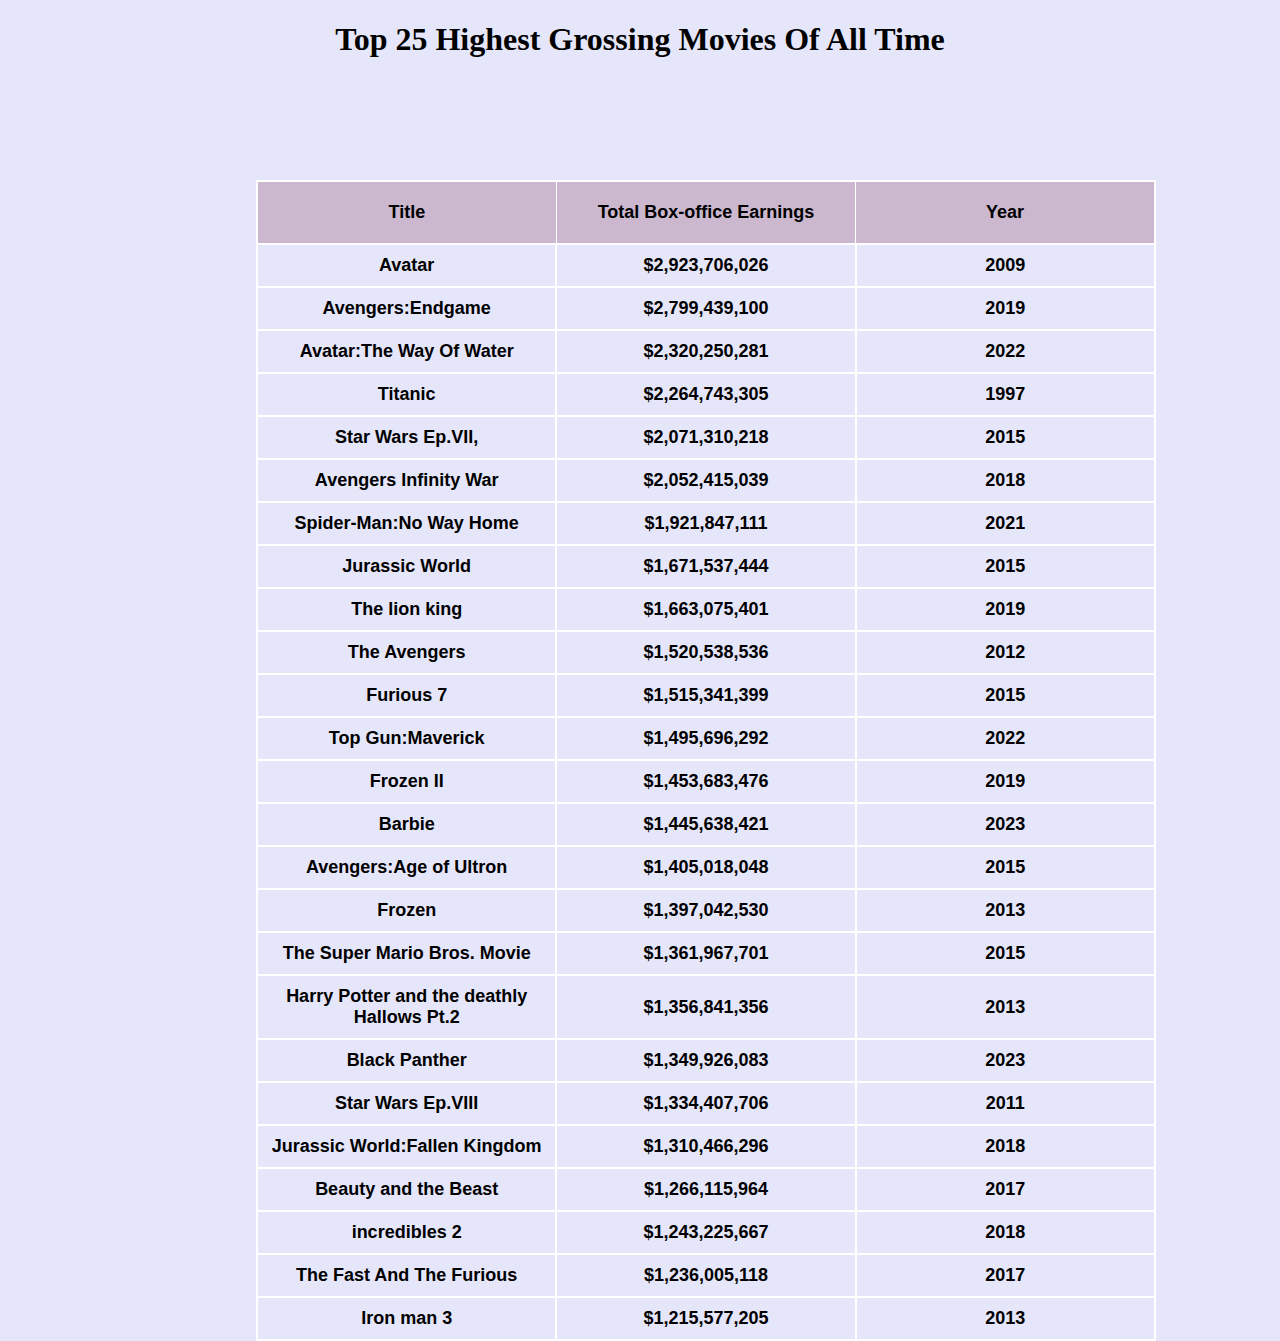
<file: index.html>
<!DOCTYPE html>
<html>

  <h1>Top 25 Highest Grossing Movies Of All Time</h1>

        <head>
          <link rel="stylesheet" href="style.css">
        </head>

       
  <div class="wrap">      
           <table border="1">
  
<tr>
    <th>Title</th>
    <th>Total Box-office Earnings</th>
    <th>Year</th>
</tr>

<tr>
<td>Avatar</td>
<td> $2,923,706,026 </td>
<td>2009</td>

</tr>
<tr>
    <td>Avengers:Endgame</td>
    <td>$2,799,439,100	</td>
    <td>2019</td>
   
</tr>
<tr>
    <td>Avatar:The Way Of Water</td>
    <td>$2,320,250,281</td>
    <td>2022</td>
</tr>

<tr>
  <td>Titanic</td>
  <td>$2,264,743,305	</td>
  <td>1997</td>
</tr>

<tr>
  <td>Star Wars Ep.VII,</td>
  <td>$2,071,310,218</td>
  <td>2015</td>
</tr>

<tr>
  <td>Avengers Infinity War</td>
  <td>$2,052,415,039	</td>
  <td>2018</td>
</tr>

<tr>
  <td>Spider-Man:No Way Home</td>
  <td>$1,921,847,111</td>
  <td>2021</td>
</tr>

<tr>
  <td>Jurassic World</td>
  <td>$1,671,537,444</td>
  <td>2015</td>
</tr>

<tr>
  <td>The lion king</td>
  <td>$1,663,075,401	</td>
  <td>2019</td>
</tr>

<tr>
  <td>The Avengers</td>
  <td>$1,520,538,536</td>
  <td>2012</td>
</tr>

<tr>
  <td>Furious 7</td>
  <td>$1,515,341,399</td>
  <td>2015</td>
</tr>

<tr>
  <td>Top Gun:Maverick</td>
  <td>$1,495,696,292</td>
  <td>2022</td>
</tr>

<tr>
  <td>Frozen II</td>
  <td>$1,453,683,476</td>
  <td>2019</td>
</tr>

<tr>
  <td>Barbie</td>
  <td>$1,445,638,421</td>
  <td>2023</td>
</tr>

<tr>
  <td>Avengers:Age of Ultron</td>
  <td>$1,405,018,048</td>
  <td>2015</td>
</tr>

<tr>
  <td>Frozen</td>
  <td>$1,397,042,530</td>
  <td>2013</td>
</tr>

<tr>
  <td>The Super Mario Bros. Movie</td>
  <td>$1,361,967,701</td>
  <td>2015</td>
</tr>

<tr>
  <td>Harry Potter and the deathly Hallows Pt.2</td>
  <td>$1,356,841,356</td>
  <td>2013</td>
</tr>

<tr>
  <td>Black Panther</td>
  <td>$1,349,926,083	</td>
  <td>2023</td>
</tr>

<tr>
  <td>Star Wars Ep.VIII</td>
  <td>$1,334,407,706</td>
  <td>2011</td>
</tr>

<tr>
  <td>Jurassic World:Fallen Kingdom</td>
  <td>$1,310,466,296</td>
  <td>2018</td>
</tr>

<tr>
  <td>Beauty and the Beast</td>
  <td>$1,266,115,964</td>
  <td>2017</td>
</tr>

<tr>
  <td>incredibles 2</td>
  <td>$1,243,225,667</td>
  <td>2018</td>
</tr>

<tr>
  <td>The Fast And The Furious</td>
  <td>$1,236,005,118	</td>
  <td>2017</td>
</tr>

<tr>
  <td>Iron man 3</td>
  <td>$1,215,577,205</td>
  <td>2013</td>
</tr>

           </table> 
   </div>         
      
    </html>
</file>
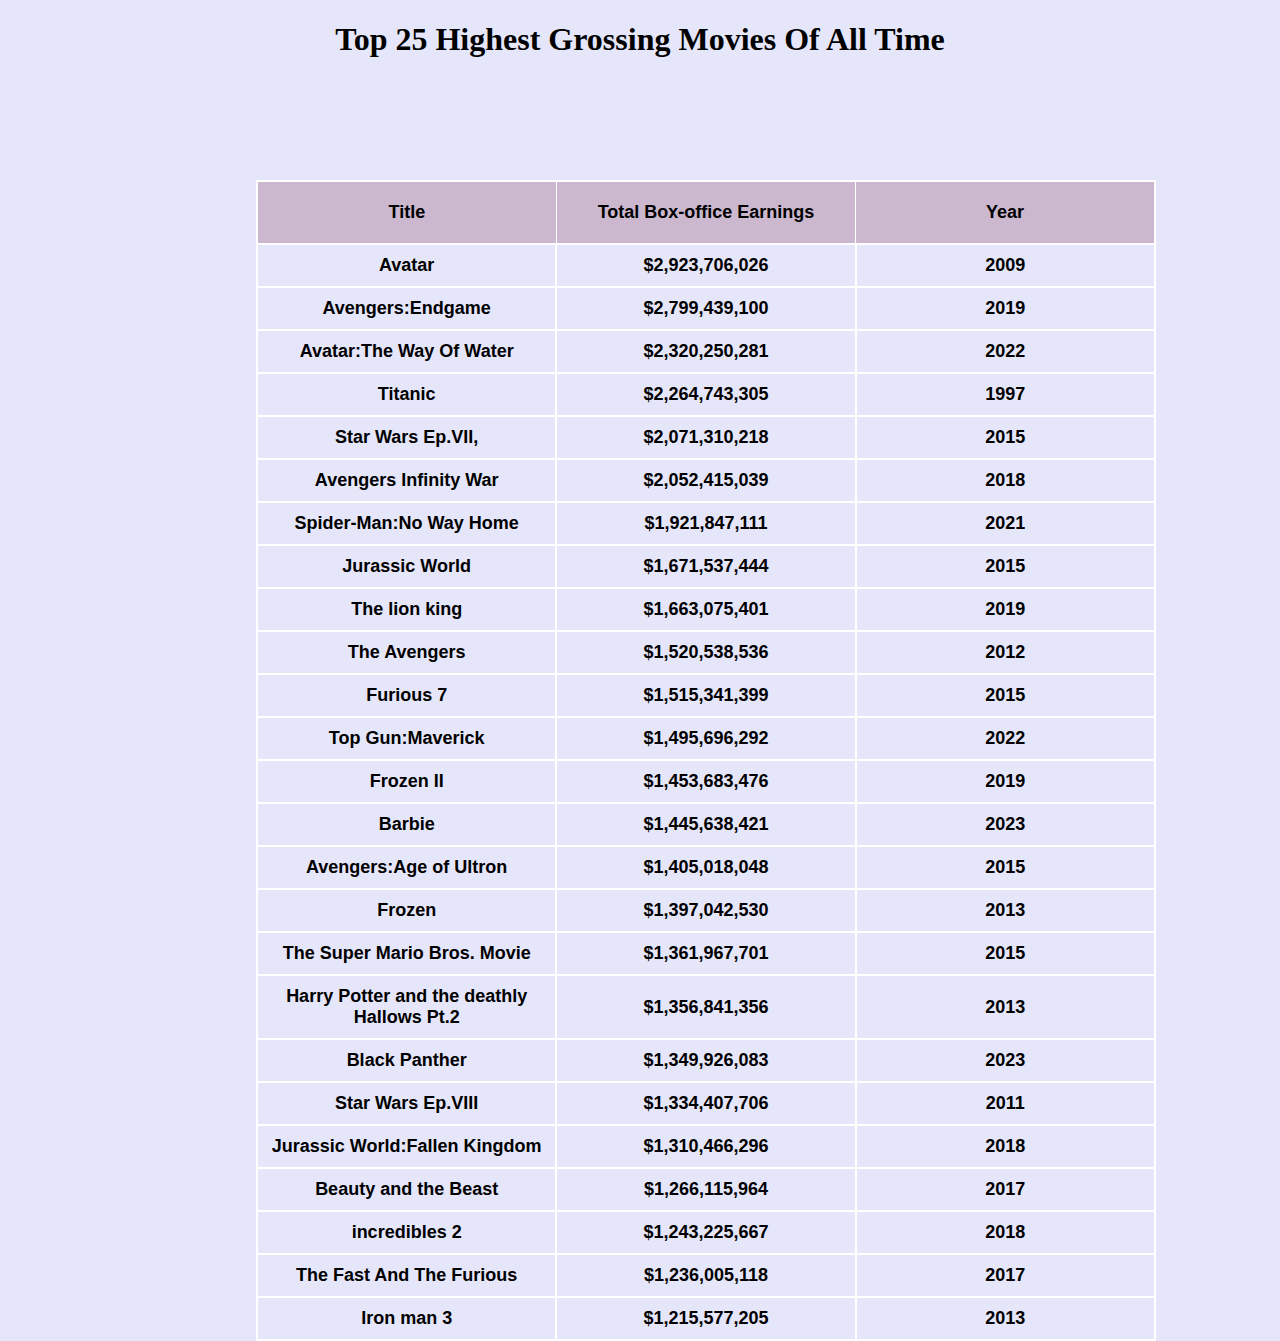
<file: table.html>
<!DOCTYPE html>
<html>

  <h1>Top 25 Highest Grossing Movies Of All Time</h1>

        <head>
          <link rel="stylesheet" href="style.css">
        </head>

       
  <div class="wrap">      
           <table border="1">
  
<tr>
    <th>Title</th>
    <th>Total Box-office Earnings</th>
    <th>Year</th>
</tr>

<tr>
<td>Avatar</td>
<td> $2,923,706,026 </td>
<td>2009</td>

</tr>
<tr>
    <td>Avengers:Endgame</td>
    <td>$2,799,439,100	</td>
    <td>2019</td>
   
</tr>
<tr>
    <td>Avatar:The Way Of Water</td>
    <td>$2,320,250,281</td>
    <td>2022</td>
</tr>

<tr>
  <td>Titanic</td>
  <td>$2,264,743,305	</td>
  <td>1997</td>
</tr>

<tr>
  <td>Star Wars Ep.VII,</td>
  <td>$2,071,310,218</td>
  <td>2015</td>
</tr>

<tr>
  <td>Avengers Infinity War</td>
  <td>$2,052,415,039	</td>
  <td>2018</td>
</tr>

<tr>
  <td>Spider-Man:No Way Home</td>
  <td>$1,921,847,111</td>
  <td>2021</td>
</tr>

<tr>
  <td>Jurassic World</td>
  <td>$1,671,537,444</td>
  <td>2015</td>
</tr>

<tr>
  <td>The lion king</td>
  <td>$1,663,075,401	</td>
  <td>2019</td>
</tr>

<tr>
  <td>The Avengers</td>
  <td>$1,520,538,536</td>
  <td>2012</td>
</tr>

<tr>
  <td>Furious 7</td>
  <td>$1,515,341,399</td>
  <td>2015</td>
</tr>

<tr>
  <td>Top Gun:Maverick</td>
  <td>$1,495,696,292</td>
  <td>2022</td>
</tr>

<tr>
  <td>Frozen II</td>
  <td>$1,453,683,476</td>
  <td>2019</td>
</tr>

<tr>
  <td>Barbie</td>
  <td>$1,445,638,421</td>
  <td>2023</td>
</tr>

<tr>
  <td>Avengers:Age of Ultron</td>
  <td>$1,405,018,048</td>
  <td>2015</td>
</tr>

<tr>
  <td>Frozen</td>
  <td>$1,397,042,530</td>
  <td>2013</td>
</tr>

<tr>
  <td>The Super Mario Bros. Movie</td>
  <td>$1,361,967,701</td>
  <td>2015</td>
</tr>

<tr>
  <td>Harry Potter and the deathly Hallows Pt.2</td>
  <td>$1,356,841,356</td>
  <td>2013</td>
</tr>

<tr>
  <td>Black Panther</td>
  <td>$1,349,926,083	</td>
  <td>2023</td>
</tr>

<tr>
  <td>Star Wars Ep.VIII</td>
  <td>$1,334,407,706</td>
  <td>2011</td>
</tr>

<tr>
  <td>Jurassic World:Fallen Kingdom</td>
  <td>$1,310,466,296</td>
  <td>2018</td>
</tr>

<tr>
  <td>Beauty and the Beast</td>
  <td>$1,266,115,964</td>
  <td>2017</td>
</tr>

<tr>
  <td>incredibles 2</td>
  <td>$1,243,225,667</td>
  <td>2018</td>
</tr>

<tr>
  <td>The Fast And The Furious</td>
  <td>$1,236,005,118	</td>
  <td>2017</td>
</tr>

<tr>
  <td>Iron man 3</td>
  <td>$1,215,577,205</td>
  <td>2013</td>
</tr>

           </table> 
   </div>         
      
    </html>
</file>
<file: style.css>
h1{
  text-align: center;
  
}

body{
background:lavender ;
}

.wrap{ 
  position:absolute;
  left: 20%;
  right:20%;
  top:20%;
  down:20%
  transform:translate(-20%,-20%);
  
}

table{ 
    font-family: Helvetica, sans-serif; 
    border-collapse:collapse;
    border-width: 4px;
    border-style:double;
    border-color:black;
    }
       th{
        border:2px solid, #fff
        padding: 20px;
        padding-top: 20px;
        padding-bottom: 20px;
          font-family: Helvetica, sans-serif;
           font-weight:900;
           background-color: #CBB8CE;
           color:black;
         }
         
 table,td{
    width: 900px;
    table-layout:fixed;
    font-size: 18px;
    padding: 10px;
    text-align: center;
    border-collapse: collapse;
    background:lavender;
  font-weight: 700;
    border: 2px,solid,#fff 
     }
     table,td:hover{
      background: pink;
     }
</file>
